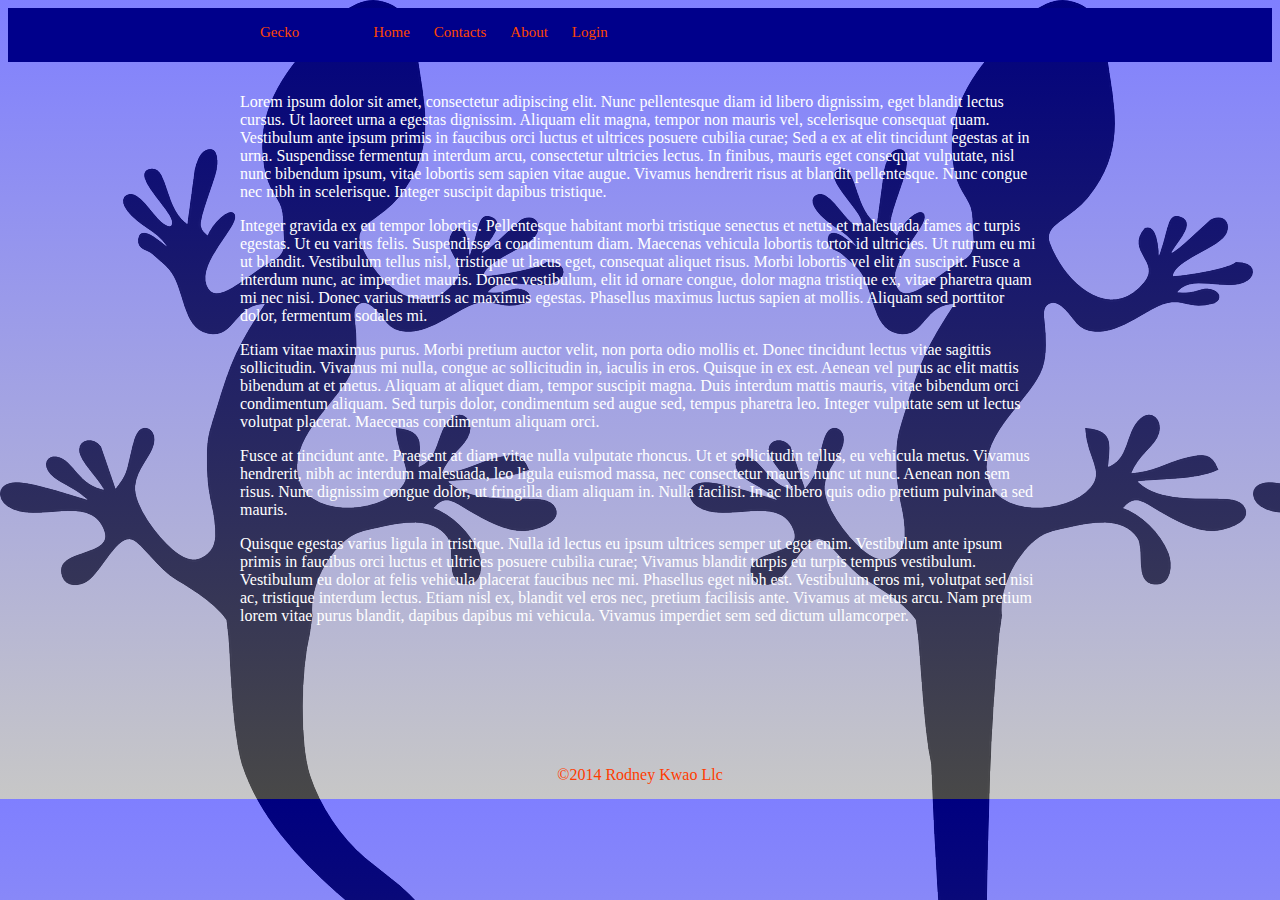
<file: templates/geckomod.html>
<!DOCTYPE html>
<html>
    <head>
    <meta charset="UTF-8">
        <title>Lorem ipsum</title>


        <link  type="text/css" rel="stylesheet" href="geckomod.css" />

    </head>

    <body>

        <header>

               

                <nav>

                    <ul>
                        <li><a href ="/geckomod.html" style="margin-right:50px;" >Gecko</a></li>
                        <li><a class="active" href ="/geckomod.html" >Home</a></li>
                        <li><a class="active" href="/contact.html">Contacts</a></li>
                        <li><a class="active" href="/About.html">About</a></li>
                        <li><a class="active" href="logintest.html">Login</a></li>
                    </ul>

                </nav>

        </header>


            <div class="clearfloataftaheader">
            </div>


                    <div class="wrap">

                        <section>

                                                            <article>

                                                <p>Lorem ipsum dolor sit amet, consectetur adipiscing elit. Nunc pellentesque diam id libero dignissim, eget blandit lectus cursus. Ut laoreet urna a egestas dignissim. Aliquam elit magna, tempor non mauris vel, scelerisque consequat quam. Vestibulum ante ipsum primis in faucibus orci luctus et ultrices posuere cubilia curae; Sed a ex at elit tincidunt egestas at in urna. Suspendisse fermentum interdum arcu, consectetur ultricies lectus. In finibus, mauris eget consequat vulputate, nisl nunc bibendum ipsum, vitae lobortis sem sapien vitae augue. Vivamus hendrerit risus at blandit pellentesque. Nunc congue nec nibh in scelerisque. Integer suscipit dapibus tristique.
                                                </p>

                                                <p>
                                                </p>

                                                <p>Integer gravida ex eu tempor lobortis. Pellentesque habitant morbi tristique senectus et netus et malesuada fames ac turpis egestas. Ut eu varius felis. Suspendisse a condimentum diam. Maecenas vehicula lobortis tortor id ultricies. Ut rutrum eu mi ut blandit. Vestibulum tellus nisl, tristique ut lacus eget, consequat aliquet risus. Morbi lobortis vel elit in suscipit. Fusce a interdum nunc, ac imperdiet mauris. Donec vestibulum, elit id ornare congue, dolor magna tristique ex, vitae pharetra quam mi nec nisi. Donec varius mauris ac maximus egestas. Phasellus maximus luctus sapien at mollis. Aliquam sed porttitor dolor, fermentum sodales mi.
                                                </p>

                                                <p>
                                                </p>

                                                <p>Etiam vitae maximus purus. Morbi pretium auctor velit, non porta odio mollis et. Donec tincidunt lectus vitae sagittis sollicitudin. Vivamus mi nulla, congue ac sollicitudin in, iaculis in eros. Quisque in ex est. Aenean vel purus ac elit mattis bibendum at et metus. Aliquam at aliquet diam, tempor suscipit magna. Duis interdum mattis mauris, vitae bibendum orci condimentum aliquam. Sed turpis dolor, condimentum sed augue sed, tempus pharetra leo. Integer vulputate sem ut lectus volutpat placerat. Maecenas condimentum aliquam orci.
                                                </p>

                                                <p>
                                                </p>

                                                <p>Fusce at tincidunt ante. Praesent at diam vitae nulla vulputate rhoncus. Ut et sollicitudin tellus, eu vehicula metus. Vivamus hendrerit, nibh ac interdum malesuada, leo ligula euismod massa, nec consectetur mauris nunc ut nunc. Aenean non sem risus. Nunc dignissim congue dolor, ut fringilla diam aliquam in. Nulla facilisi. In ac libero quis odio pretium pulvinar a sed mauris.
                                                </p>

                                                <p>
                                                </p>

                                                <p>Quisque egestas varius ligula in tristique. Nulla id lectus eu ipsum ultrices semper ut eget enim. Vestibulum ante ipsum primis in faucibus orci luctus et ultrices posuere cubilia curae; Vivamus blandit turpis eu turpis tempus vestibulum. Vestibulum eu dolor at felis vehicula placerat faucibus nec mi. Phasellus eget nibh est. Vestibulum eros mi, volutpat sed nisi ac, tristique interdum lectus. Etiam nisl ex, blandit vel eros nec, pretium facilisis ante. Vivamus at metus arcu. Nam pretium lorem vitae purus blandit, dapibus dapibus mi vehicula. Vivamus imperdiet sem sed dictum ullamcorper.</p>


                                    </article>
                        


                        </section>


                    </div>

        

        <footer>

            &copy;2014 Rodney Kwao Llc

        </footer>





    </body>



</html>
</file>
<file: templates/geckomod.css>
body{
 
    background-image: linear-gradient(rgba(0, 0, 255, 0.5), rgba(144, 144, 143, 0.5)),
                                     url("gecko.png");
                    
    


}


header{

    margin-top:0px;
    height:30px;
    padding:12px;
    text-align: center;
    background-color:darkblue;   
}







header nav {
    float:left;
    margin-left:180px;
    margin-top: 0px;
    
}

ul{
	margin-top: 3px;
}

header nav li{
    display: inline;
    font-size:15px;

    margin-left:20px;
    padding-bottom: 20px;
    

   
}

.active:hover{
	color:yellow;
}


header nav  a  {
    
    
    text-decoration: none;
    color :rgb(255,69,0);


}




header > nav > a > li:first-child:hover{
  color: none;
  text-decoration: none;
} 

header nav a >li:not(:first-child):hover{
  color: yellow;
  text-decoration:underline;
} 

.clearfloataftaheader{
    clear: left;
} 



.wrap{

    width: 800px; 
    margin:10px auto;
    background-color: transparent;
 /*this will be  the distance  of the top of the section to the .container wrapper */ 
    padding:5px ;
    color:white;

}













footer{

    
    width:400px;
    margin:80px auto 15px auto;
    padding-top:40px ;
    color :rgb(255, 60, 0);
    font-size: medium;
    text-align: center;

    
   

}
</file>
